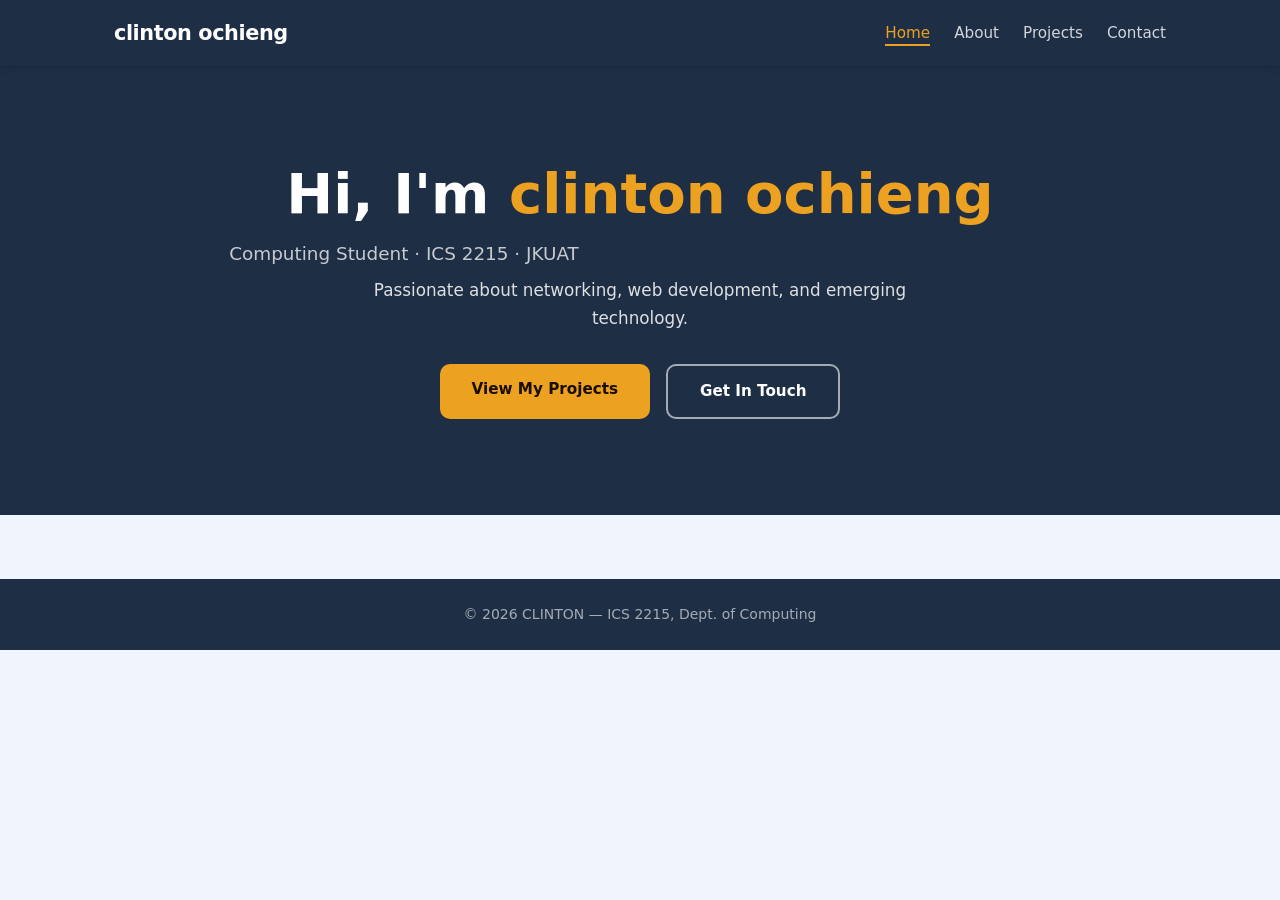
<file: index.html>
<!-- Paste this into EVERY HTML file and customise the <title> and <main> -->
<!DOCTYPE html>
<html lang="en">
<head>
  <meta charset="UTF-8">
  <!-- REQUIRED for responsive design on mobile -->
  <meta name="viewport" content="width=device-width, initial-scale=1.0">
  <meta name="description" content="Portfolio of [Your Name] — Computing student at [University]">
  <title>clinton ochieng | Portfolio</title>
  <link rel="stylesheet" href="css/style.css">
</head>
<body>

  <!-- Skip link: allows keyboard users to skip the nav -->
  <a href="#main" class="skip-link">Skip to main content</a>

  <header>
    <div class="container">
      <a href="index.html" class="logo"> clinton ochieng</a>
      <nav aria-label="Main navigation">
        <ul>
          <!-- Add class="active" to the current page's link -->
          <li><a href="index.html" class="active">Home</a></li>
          <li><a href="about.html">About</a></li>
          <li><a href="projects.html">Projects</a></li>
          <li><a href="contact.html">Contact</a></li>
        </ul>
      </nav>
    </div>
  </header>

  <main id="main">
    <!-- PAGE-SPECIFIC CONTENT GOES HERE -->
  </main>
<section class="hero">
  <div class="container">
    <h1>Hi, I'm <span class="accent">clinton ochieng</span></h1>
    <p class="tagline">Computing Student · ICS 2215 · JKUAT</p>
    <p>Passionate about networking, web development, and emerging technology.</p>
    <div class="hero-btns">
      <a href="projects.html" class="btn">View My Projects</a>
      <a href="contact.html" class="btn btn-outline">Get In Touch</a>
    </div>
  </div>
</section>
  <footer>
    <div class="container">
      <p>&copy; <span id="year"></span> CLINTON — ICS 2215, Dept. of Computing</p>
    </div>
  </footer>
  <script>document.getElementById('year').textContent = new Date().getFullYear();</script>
</body>
</html>
</file>
<file: css/style.css>
/* === 1. RESET & BOX-SIZING === */
*, *::before, *::after {
  box-sizing: border-box;
  margin: 0;
  padding: 0;
}

/* === 2. CSS CUSTOM PROPERTIES (change these to personalise) === */
:root {
  --clr-primary:  #1e2e45;  /* Main brand colour — try #065F46 for green */
  --clr-accent:   #eca120;  /* Highlights and buttons */
  --clr-text:     #1A1A1A;
  --clr-muted:    #5C6B8A;
  --clr-bg:       #F0F4FC;
  --clr-white:    #FFFFFF;
  --clr-border:   #C8D4E8;
  --radius:       10px;
  --shadow:       0 2px 10px rgba(0,0,0,0.07);
  --max-width:    1100px;
}

/* === 3. BASE TYPOGRAPHY === */
body {
  font-family: 'Segoe UI', system-ui, Arial, sans-serif;
  font-size: 16px;
  line-height: 1.65;
  color: var(--clr-text);
  background: var(--clr-bg);
}
h1 { font-size: clamp(2rem, 5vw, 3.5rem); line-height: 1.15; }
h2 { font-size: 1.9rem; margin-bottom: 1rem; }
h3 { font-size: 1.2rem; }
a  { color: var(--clr-primary); }
img{ max-width: 100%; height: auto; display: block; }

/* === 4. LAYOUT CONTAINER === */
.container {
  max-width: var(--max-width);
  margin: 0 auto;
  padding: 0 1.5rem;
}

/* === 5. SKIP LINK (accessibility) === */
.skip-link {
  position: absolute;
  top: -100px;
  left: 0;
  background: var(--clr-primary);
  color: white;
  padding: 0.5rem 1rem;
  z-index: 9999;
  text-decoration: none;
}
.skip-link:focus { top: 0; }

/* === 6. HEADER + NAVIGATION (Flexbox) === */
header {
  background: var(--clr-primary);
  padding: 1rem 0;
  position: sticky;
  top: 0;
  z-index: 100;
  box-shadow: 0 2px 8px rgba(0,0,0,0.15);
}
header .container {
  display: flex;              /* FLEXBOX — row layout */
  justify-content: space-between;
  align-items: center;
  flex-wrap: wrap;
  gap: 0.75rem;
}
.logo {
  font-size: 1.3rem;
  font-weight: 700;
  color: white;
  text-decoration: none;
  letter-spacing: -0.02em;
}
nav ul  { list-style: none; display: flex; gap: 1.5rem; }
nav a   {
  color: rgba(255,255,255,0.8);
  text-decoration: none;
  font-size: 0.95rem;
  font-weight: 500;
  padding-bottom: 2px;
  border-bottom: 2px solid transparent;
  transition: all 0.2s;
}
nav a:hover, nav a.active {
  color: var(--clr-accent);
  border-bottom-color: var(--clr-accent);
}

/* === 7. HERO SECTION === */
.hero {
  background: var(--clr-primary);
  color: white;
  padding: 6rem 1.5rem;
  text-align: center;
}
.hero .accent { color: var(--clr-accent); }
.hero .tagline {
  font-size: 1.15rem;
  opacity: 0.75;
  margin: 0.75rem 0 0.5rem;
}
.hero p {
  max-width: 580px;
  margin: 0 auto 2rem;
  opacity: 0.85;
  font-size: 1.05rem;
}
.hero-btns { display: flex; gap: 1rem; justify-content: center; flex-wrap: wrap; }

/* === 8. BUTTONS === */
.btn {
  display: inline-block;
  padding: 0.8rem 2rem;
  background: var(--clr-accent);
  color: #1a0e00;
  border-radius: var(--radius);
  text-decoration: none;
  font-weight: 600;
  font-size: 0.95rem;
  border: none;
  cursor: pointer;
  transition: transform 0.15s, opacity 0.15s;
}
.btn:hover     { opacity: 0.88; transform: translateY(-1px); }
.btn-outline   {
  background: transparent;
  border: 2px solid rgba(255,255,255,0.6);
  color: white;
}
.btn-outline:hover { border-color: white; }

/* === 9. PROJECT CARDS (CSS Grid) === */
.projects-section { padding: 4rem 0; }
.cards {
  display: grid;
  grid-template-columns: repeat(auto-fit, minmax(260px, 1fr));
  gap: 1.5rem;
  padding: 1.5rem 0;
}
.card {
  background: var(--clr-white);
  border-radius: var(--radius);
  padding: 1.5rem;
  border: 1px solid var(--clr-border);
  box-shadow: var(--shadow);
  display: flex;
  flex-direction: column;
  gap: 0.6rem;
  transition: transform 0.2s, box-shadow 0.2s;
}
.card:hover  { transform: translateY(-3px); box-shadow: 0 8px 24px rgba(0,0,0,0.1); }
.card-tag {
  display: inline-block;
  background: #D6E4F5;
  color: var(--clr-primary);
  font-size: 0.72rem;
  font-weight: 600;
  padding: 3px 10px;
  border-radius: 20px;
  text-transform: uppercase;
  letter-spacing: 0.05em;
}
.card h3    { font-size: 1.1rem; color: var(--clr-primary); }
.card p     { font-size: 0.9rem; color: var(--clr-muted); flex: 1; }
.card-link  { margin-top: auto; font-weight: 600; font-size: 0.9rem; }

/* === 10. ABOUT PAGE === */
.about-section  { padding: 4rem 0; }
.profile-img    { width: 160px; height: 160px; border-radius: 50%; object-fit: cover; margin-bottom: 1rem; }
.skills-list    { list-style: none; padding: 0.5rem 0; }
.skills-list li { padding: 6px 0; border-bottom: 1px solid var(--clr-border); font-size: 0.95rem; }
.skills-list li::before { content: "→ "; color: var(--clr-accent); font-weight: 700; }

table          { width: 100%; border-collapse: collapse; margin-top: 1rem; }
table th       { background: var(--clr-primary); color: white; padding: 10px 14px; text-align: left; }
table td       { padding: 9px 14px; border-bottom: 1px solid var(--clr-border); font-size: 0.9rem; }
table tr:nth-child(even) td { background: var(--clr-bg); }

/* === 11. CONTACT FORM === */
.contact-section  { padding: 4rem 0; }
.contact-form     { max-width: 620px; margin: 0 auto; background: var(--clr-white); padding: 2.5rem; border-radius: var(--radius); border: 1px solid var(--clr-border); box-shadow: var(--shadow); }
.form-group       { display: flex; flex-direction: column; gap: 6px; margin-bottom: 1.4rem; }
label             { font-size: 0.875rem; font-weight: 600; color: var(--clr-text); }
input, select, textarea {
  width: 100%;
  padding: 0.65rem 0.9rem;
  border: 1.5px solid var(--clr-border);
  border-radius: var(--radius);
  font-size: 1rem;
  font-family: inherit;
  transition: border-color 0.2s, box-shadow 0.2s;
}
input:focus, select:focus, textarea:focus {
  outline: none;
  border-color: var(--clr-primary);
  box-shadow: 0 0 0 3px rgba(26,60,110,0.12);
}

/* === 12. FOOTER === */
footer {
  background: var(--clr-primary);
  color: rgba(255,255,255,0.6);
  text-align: center;
  padding: 1.5rem;
  font-size: 0.875rem;
  margin-top: 4rem;
}
</file>
